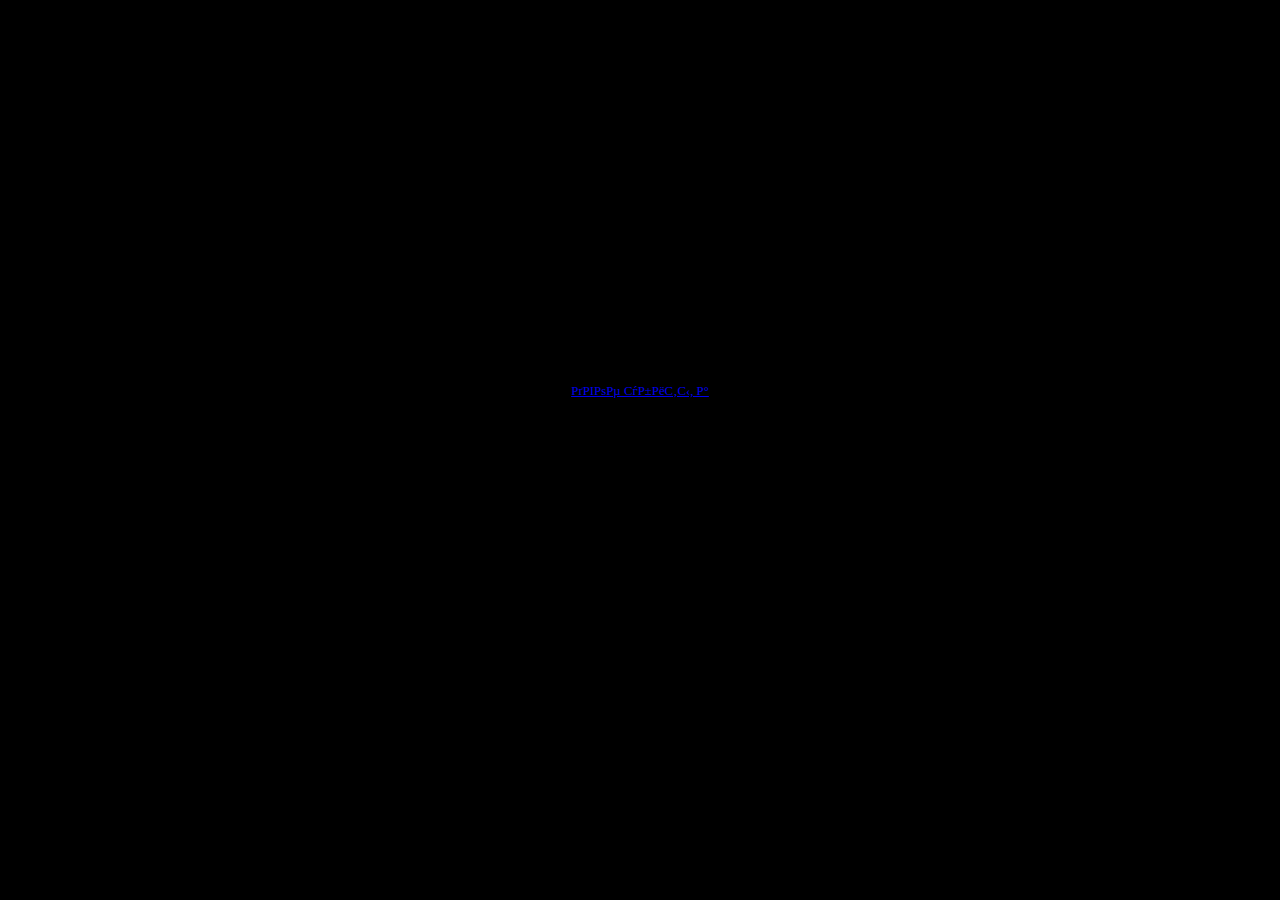
<file: 2/3/4/5/6/index.html>
<!DOCTYPE html>
<html lang="en">
<head>
    <meta charset="UTF-8">
    <title>ФАЙЛЫ СМЕРТИ</title>
    <link rel="stylesheet" href="./style.css">
    <link rel="shortcut icon" href="../../../../../favicon.ico">
</head>
<body>
<div>
    <a href="https://www.youtube.com/embed/WyrzuUs8R3c">РґРІРѕРµ СѓР±РёС‚С‹, Р°</a>
</div>

</body>
</html>
</file>
<file: 2/3/4/5/6/style.css>
body{
    padding:0;
    margin:0;
    background: black;
}
div {
    text-align: center;
    padding-top: 30%;
    font-size: 80%;
}
</file>
